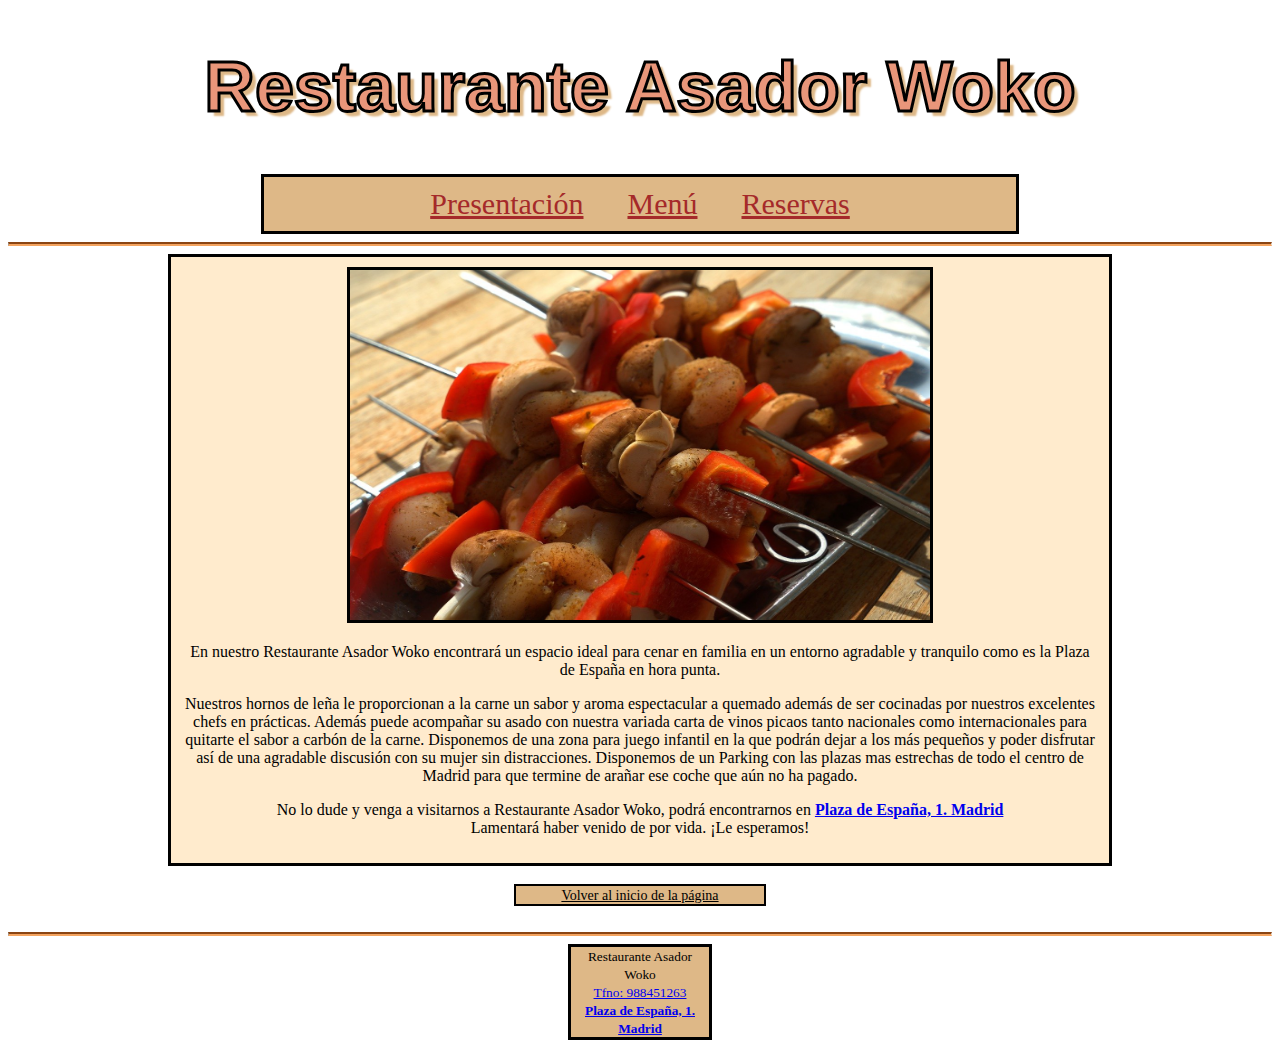
<file: index.html>
<!DOCTYPE html>
<html>
 <head>
 
  <meta http-equiv="Restaurante Asador Woko" charset="UTF-8"><!--Aquí doy información del documento y establezco la codificación UTF-8 -->
  <meta name="keywords" content="Restaurante, Asador, Parrilla, Woko"> <!--En esta línea añado palabras clave para el buscador-->
  <title>Restaurante Asador Woko</title> 
  <link rel="stylesheet" href="css/estiloweb.css"/>
  
 </head> 
 
 <body>
     <a id="inicio"></a>
  <header><h1 align="center" class="cabecera">Restaurante Asador Woko</h1></header>
  <nav align="center"> <a href="index.html" class="link">Presentación</a>  <a href="menu.html" class="link" >Menú</a> <a href="Reserva.html" class="link">Reservas</a></nav>
  <hr>
  <section>
  <div align="center"><img id="img" width="580" height="350" src="img/imgasador.jpg"></div> <!--Aquí uso la etiqueta <div> para que la imagen pase a ser un bloque, no una línea, y así poder alinearla en el centro. Una alternativa es usar la etiqueta <center>-->
  <p align="center">En nuestro Restaurante Asador Woko encontrará un espacio ideal para cenar en familia en un entorno agradable y tranquilo como es la Plaza de España en hora punta.</p>
  <p align="center">Nuestros hornos de leña le proporcionan a la carne un sabor y aroma espectacular a quemado además de ser cocinadas por nuestros excelentes chefs en prácticas. Además puede acompañar su asado con nuestra variada carta de vinos picaos tanto nacionales como internacionales para quitarte el sabor a carbón de la carne. Disponemos de una zona para juego infantil en la que podrán dejar a los más pequeños y poder disfrutar así de una agradable discusión con su mujer sin distracciones. Disponemos de un Parking con las plazas mas estrechas de todo el centro de Madrid para que termine de arañar ese coche que aún no ha pagado.</p>
  <p align="center">No lo dude y venga a visitarnos a Restaurante Asador Woko, podrá encontrarnos en <a href="https://goo.gl/maps/KA4r8GXLvR8Fh9gk6" target="_blank"><b>Plaza de España, 1. Madrid</b></a><br>Lamentará haber venido de por vida. ¡Le esperamos!</p>
  </section>
  <br/>
  <div id="botonarriba"><a href="#inicio" target="_self" id="estiloboton">Volver al inicio de la página</a></div>
  <br/>
  <hr><!--A pie de página he incluido tanto un link para llamar por teléfono al restaurante al clickar sobre él, como un enlace a google maps de la localización-->
  <footer id="footer"><small>Restaurante Asador Woko<br><a href="tel:+34 988451263">Tfno: 988451263</a><br>
  <a href="https://goo.gl/maps/KA4r8GXLvR8Fh9gk6" target="_blank"><b>Plaza de España, 1. Madrid</b></a></small></footer>

 </body>
</html>
</file>
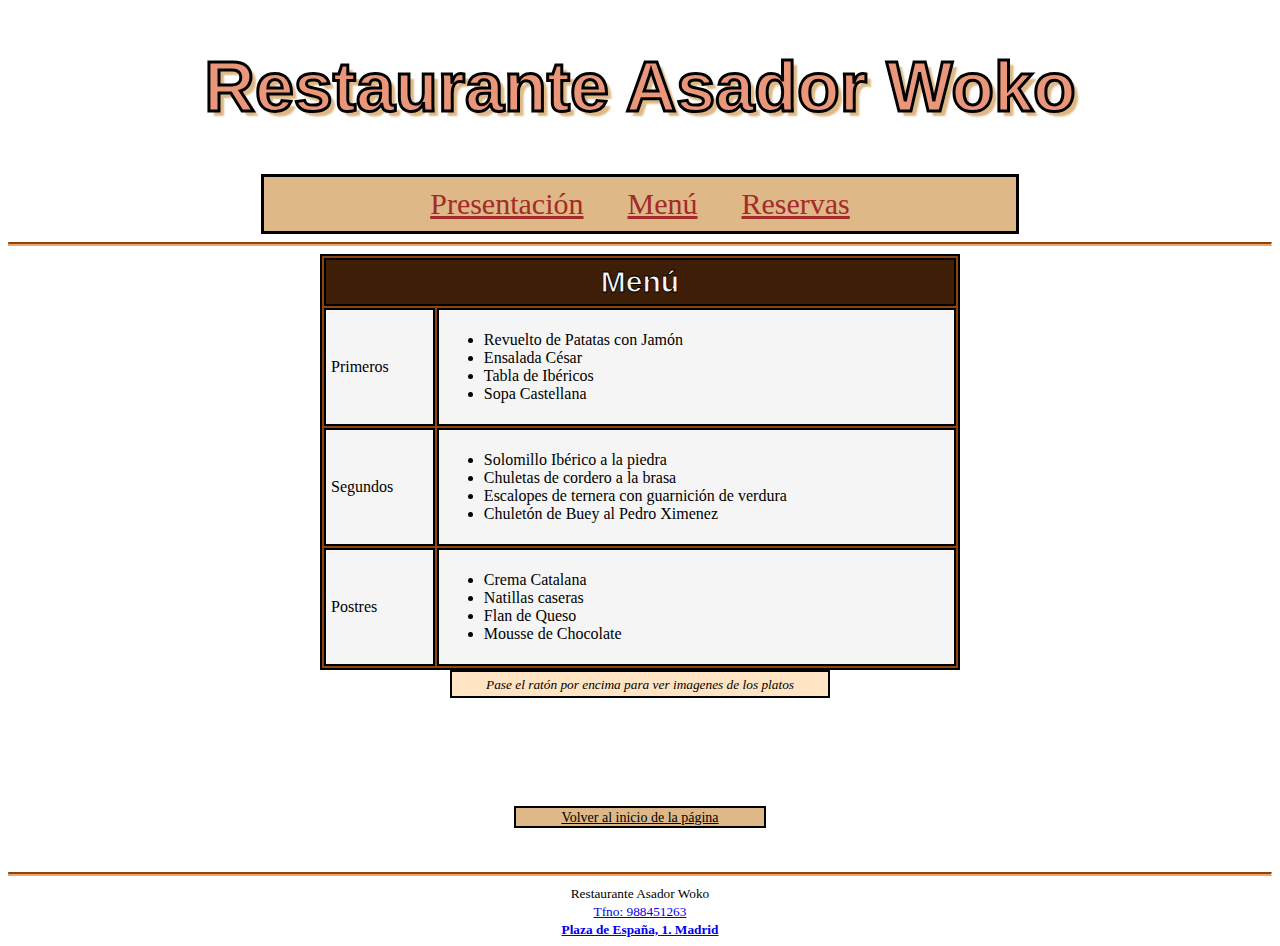
<file: menu.html>
<!DOCTYPE html>
<html>
 <head>
 
  <meta http-equiv="Restaurante Asador Woko" charset="UTF-8"><!--Aquí doy información del documento y establezco la codificación UTF-8 -->
  <meta name="keywords" content="Restaurante, Asador, Parrilla, Woko"> <!--En esta línea añado palabras clave para el buscador-->
  <title>Restaurante Asador Woko</title> 
  <link rel="stylesheet" href="css/estilomenu.css"/>
  
 </head> 
 
 
 <body>
  <a id="inicio"></a>
  <header><h1 align="center" class="cabecera">Restaurante Asador Woko</h1></header>
  <nav align="center"> <a href="index.html" class="link">Presentación</a>  <a href="menu.html" class="link" >Menú</a> <a href="Reserva.html" class="link">Reservas</a></nav>
  <hr>
  <section>
  <table align="center" class="tabla">
    <tr>
	<td colspan="2" align="center" class="celdamenu">Menú</td>
	</tr>
	<tr class="fondoceldas">
	 <td>Primeros</td>
	 <td>
	 <ul>
	  <li><a class="flotante" href="#">Revuelto de Patatas con Jamón <img src="img/revuelto_patatas.jpg"></a></li>
	  <li><a class="flotante" href="#">Ensalada César <img src="img/ensalada_cesar.jpg"></a></li>
	  <li><a class="flotante" href="#">Tabla de Ibéricos <img src="img/plato_de_ibericos.jpg"></a></li>
	  <li><a class="flotante" href="#">Sopa Castellana <img src="img/sopa_castellana.jpg"></a></li>
	 </ul>
	 </td>
	</tr>
	<tr class="fondoceldas">
	 <td>Segundos</td>
	 <td>
	 <ul>
	  <li><a class="flotante" href="#">Solomillo Ibérico a la piedra <img src="img/solomillo_piedra.jpg"></a></li>
	  <li><a class="flotante" href="#">Chuletas de cordero a la brasa <img src="img/chuletas_cordero.jpg"></a></li>
	  <li><a class="flotante" href="#">Escalopes de ternera con guarnición de verdura <img src="img/escalope-de-ternera-rebozado.jpg"></a></li>
	  <li><a class="flotante" href="#">Chuletón de Buey al Pedro Ximenez <img src="img/ChuletonBuey.jpg"></a></li>
	 </ul>
	 </td>
	</tr>
	<tr class="fondoceldas">
	 <td>Postres</td>
	 <td>
	 <ul>
	  <li><a class="flotante" href="#">Crema Catalana <img src="img/CremaCatalana.jpg"></a></li>
	  <li><a class="flotante" href="#">Natillas caseras <img src="img/NatillasCaseras.jpg"></a></li>
	  <li><a class="flotante" href="#">Flan de Queso <img src="img/FlandeQueso.jpg"></a></li>
	  <li><a class="flotante" href="#">Mousse de Chocolate <img src="img/Mousse.jpg"></a></li>
	 </ul>
	 </td>
	</tr>
	
  
  </table>
  <div align="center" id="indimg"><small><i>Pase el ratón por encima para ver imagenes de los platos</i></small></div>
  <br>
  <br>
  <br>
  <br>
  <br>
  <br/>
  <div id="botonarriba"><a href="#inicio" target="_self" id="estiloboton">Volver al inicio de la página</a></div>
  <br/>
  <br/>
</section>
  <hr><!--A pie de página he incluido tanto un link para llamar por teléfono al restaurante al clickar sobre él, como un enlace a google maps de la localización-->
  <div align="center"><small>Restaurante Asador Woko<br><a href="tel:+34 988451263">Tfno: 988451263</a><br>
  <a href="https://goo.gl/maps/KA4r8GXLvR8Fh9gk6" target="_blank"><b>Plaza de España, 1. Madrid</b></a></small></div>
 </body>
</html>
</file>
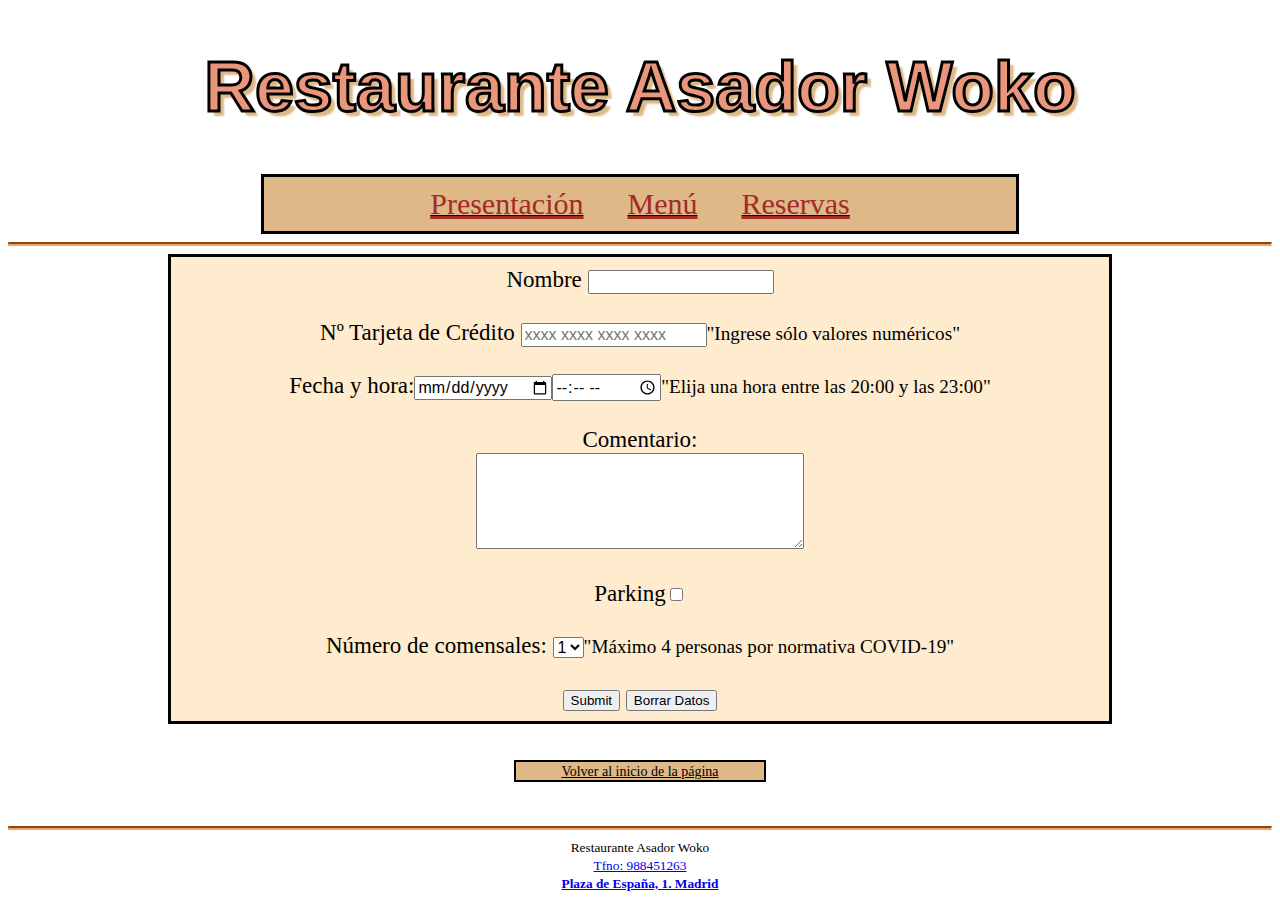
<file: reserva.html>
<!DOCTYPE html>
<html>
 <head>
 
  <meta http-equiv="Restaurante Asador Woko" charset="UTF-8"><!--Aquí doy información del documento y establezco la codificación UTF-8 -->
  <meta name="keywords" content="Restaurante, Asador, Parrilla, Woko"> <!--En esta línea añado palabras clave para el buscador-->
  <title>Restaurante Asador Woko</title> 
  <link rel="stylesheet" href="css/estiloreserva.css"/>
  
 </head> 
 
 <body>
  <a id="inicio"></a>
  <header><h1 align="center" class="cabecera">Restaurante Asador Woko</h1></header>
  <nav align="center"><u><a href="index.html" class="link">Presentación</a></u>  <u><a href="menu.html" class="link">Menú</a></u> <u><a href="Reserva.html" class="link">Reservas</a></u></nav>
  <hr>
  <section><form align="center" action="mailto:jvalf2018@gmail.com" method="post" enctype="text/plain">
   <div><label for="nombre">Nombre</label>
   <input name="nombre" type="text" required class="difinput"></div>
   <br>
   <div><label for="tarjeta">Nº Tarjeta de Crédito</label><!--Para tarjeta de crédito usé "maxlenght" para poner un número máximo de caracteres my "placeholder" para ayudar al usuario a introducir los datos-->
   <input name="tarjeta" type="tel"  maxlength="19" placeholder="xxxx xxxx xxxx xxxx" class="difinput"><small>"Ingrese sólo valores numéricos"</small></div>
   <br>
   <div>Fecha y hora:<input type="date" name="dia"required class="difinput"/><input type="time" name="hora" min="20:00" max="23:00" required class="difinput"/><small>"Elija una hora entre las 20:00 y las 23:00"</small><!--"Min" y "max" determinan el rango de horas a las que se puede reservar-->
   </div>
   <br>
   <div>Comentario:<br><textarea rows="5" cols="20" name="comentario" class="difinput"></textarea>
   </div>
   <br>
   <div>Parking<input name="parking" type="checkbox" value="si" class="difinput"/>
   </div>
   <br>
   <div>Número de comensales:
    <select name="comensales" required class="difinput">
     <option>1</option>
	 <option>2</option>
	 <option>3</option>
	 <option>4</option>
    </select><small>"Máximo 4 personas por normativa COVID-19"</small>
   </div>
   <br>
   <div>
    <input name="sub" type="submit" value"Enviar">
	  <input name="res" type="reset" value="Borrar Datos">
   </div>
  </form>
  </section>
  <br>
  <br/>
  <div id="botonarriba"><a href="#inicio" target="_self" id="estiloboton">Volver al inicio de la página</a></div>
  <br/>
  <br/>
  <footer><hr><!--A pie de página he incluido tanto un link para llamar por teléfono al restaurante al clickar sobre él, como un enlace a google maps de la localización-->
    <div align="center"><small>Restaurante Asador Woko<br><a href="tel:+34 988451263">Tfno: 988451263</a><br>
    <a href="https://goo.gl/maps/KA4r8GXLvR8Fh9gk6" target="_blank"><b>Plaza de España, 1. Madrid</b></a></small></div>
  </footer>
  
 
 </body>
</html>
</file>
<file: css/estiloweb.css>
@charset "UTF-8";

#botonarriba{

    border: black solid 2px;
    text-align: center;
    margin: auto 40%;
    background-color: burlywood;      
}
#botonarriba:hover {
    color: #FF0000; 
    font-size: 18px;
    background-color: palegoldenrod;
    border: black solid 2px;
    padding: 3px;
    font-weight: bold;    
}
#botonarriba:link {
    color: black ;
    font-size: 14px;
    padding: 2px;
}
#estiloboton{
    color: black ;
    font-size: 14px;
}

hr {
    border-top: 2px solid saddlebrown;
	border-bottom: 2px solid sandybrown;
}
.cabecera{  
    font-family: 'Trebuchet MS', 'Lucida Sans Unicode', 'Lucida Grande', 'Lucida Sans', Arial, sans-serif;
    font-weight: bold;
    font-size: 70px;
    color: darksalmon;
    text-shadow: 5px 5px 2px burlywood;
    -webkit-text-stroke: 3px black;
    
    
}
body{

    background-image: url("C:/Users/Jose Vallejo/Documents/DAM/LMSI/Ejercicio Feedback UD2/img/fondo_madera.jpg");
    background-size: auto auto;
    
    
}



.link:hover {
    color: #FF0000; 
    font-size: 40px;
    background-color: palegoldenrod;
    border: black solid 2px;
    padding: 3px;
    font-weight: bold;
    
}
    
    
.link:visited {
    color: #828382;
    margin: auto 20px; 
    font-size: 30px;
    
    }
    
    
.link:link {
    color: brown ;
    margin: auto 20px;
    font-size: 30px;
}
section{
    margin: auto 10em;
    background-color: blanchedalmond;
    border: black 3px solid;
    padding-top: 10px;
    padding-right: 10px;
    padding-left: 10px;
    padding-bottom: 10px;
}
#footer{
    margin: auto 35em ;
    border: black solid 3px;
    background-color: burlywood;
    text-align: center;
}
#img{
    border: black solid 3px;
}
nav{
    margin: auto 20%;
    border: black solid 3px;
    background-color: burlywood;
    padding-top: 10px;
    padding-bottom: 10px;
    text-align: center;
    
    
}
</file>
<file: css/estilomenu.css>
@charset "UTF-8";

#indimg{
    border: 2px solid black;
    background-color: bisque;
    margin: auto 35%;
    padding: 3px;
}

.flotante {
    position: relative;
    text-decoration: none;
    color: black;
}
   
img {
    position: absolute;
    top: 100%;
    left: 100%;
    display: none;
    width: 12em;
    height: 12em;
    z-index: 5;
    border: black 2px solid;
}
   
.flotante:hover img {
    display: block;
}

.tabla {
    width: 40em;
    border: 2px solid #000;
    background-color: saddlebrown;
}
.tabla th, .tabla td {
    border: 2px solid #000;
    padding-left: 5px;
    padding-top: 5px;
    padding-bottom: 5px;
    padding-right: 5px;
    
}
.celdamenu{
    background-color: rgb(63, 30, 7);
    font-family: 'Trebuchet MS', 'Lucida Sans Unicode', 'Lucida Grande', 'Lucida Sans', Arial, sans-serif;
    font-weight: bold;
    font-size: 30px;
    color: whitesmoke;
    -webkit-text-stroke: 1px black;
}
.fondoceldas{
    background-color: whitesmoke;
}

.cabecera{  
    font-family: 'Trebuchet MS', 'Lucida Sans Unicode', 'Lucida Grande', 'Lucida Sans', Arial, sans-serif;
    font-weight: bold;
    font-size: 70px;
    color: darksalmon;
    text-shadow: 5px 5px 2px burlywood;
    -webkit-text-stroke: 3px black;
    
    
}
hr {
    border-top: 2px solid saddlebrown;
	border-bottom: 2px solid sandybrown;
}
body{

    background-image: url("C:/Users/Jose Vallejo/Documents/DAM/LMSI/Ejercicio Feedback UD2/img/fondo_madera.jpg");
    background-size: auto auto;
    
    
}
  


.link:hover {
    color: #FF0000; 
    font-size: 40px;
    background-color: palegoldenrod;
    border: black solid 2px;
    padding: 3px;
    font-weight: bold;
    
    }
    
    
.link:visited {
    color: #828382;
    margin: auto 20px; 
    font-size: 30px;
    
    }
    
    
.link:link {
    color: brown ;
    margin: auto 20px;
    font-size: 30px;
}
#botonarriba{

    border: black solid 2px;
    text-align: center;
    margin: auto 40%;
    background-color: burlywood;      
}
#botonarriba:hover {
    color: #FF0000; 
    font-size: 18px;
    background-color: palegoldenrod;
    border: black solid 2px;
    padding: 3px;
    font-weight: bold;    
}
#botonarriba:link {
    color: black ;
    font-size: 14px;
    padding: 2px;
}
#estiloboton{
    color: black ;
    font-size: 14px;
}
/*section{
    margin: auto 10em;
    background-color: blanchedalmond;
    border: black 3px solid;
    padding-top: 10px;
    padding-right: 10px;
    padding-left: 10px;
    padding-bottom: 10px;
}*/
#footer{
    margin: auto 35em ;
    border: black solid 3px;
    background-color: burlywood;
    text-align: center;
}
#img{
    border: black solid 3px;
}
nav{
    margin: auto 20%;
    border: black solid 3px;
    background-color: burlywood;
    padding-top: 10px;
    padding-bottom: 10px;
    text-align: center;
    
    
}
</file>
<file: css/estiloreserva.css>
@charset "UTF-8";

hr {
    border-top: 2px solid saddlebrown;
	border-bottom: 2px solid sandybrown;
}

textarea{
    width: 35%;
    height: 35%;
}

form{
    text-align: center;
    font-size: 23px;
}
.difinput{
    font-family: 'Gill Sans', 'Gill Sans MT', Calibri, 'Trebuchet MS', sans-serif;
    font-size: 16px;
}
.cabecera{  
    font-family: 'Trebuchet MS', 'Lucida Sans Unicode', 'Lucida Grande', 'Lucida Sans', Arial, sans-serif;
    font-weight: bold;
    font-size: 70px;
    color: darksalmon;
    text-shadow: 5px 5px 2px burlywood;
    -webkit-text-stroke: 3px black;
    
    
}
body{

    background-image: url("C:/Users/Jose Vallejo/Documents/DAM/LMSI/Ejercicio Feedback UD2/img/fondo_madera.jpg");
    background-size: auto auto;
    
    
}



.link:hover {
    color: #FF0000; 
    font-size: 40px;
    background-color: palegoldenrod;
    border: black solid 2px;
    padding: 3px;
    font-weight: bold;
    
}
    
    
.link:visited {
    color: #828382;
    margin: auto 20px; 
    font-size: 30px;
    
    }
    
    
.link:link {
    color: brown ;
    margin: auto 20px;
    font-size: 30px;
}
section{
    margin: auto 10em;
    background-color: blanchedalmond;
    border: black 3px solid;
    padding-top: 10px;
    padding-right: 10px;
    padding-left: 10px;
    padding-bottom: 10px;
}
#footer{
    margin: auto 35em ;
    border: black solid 3px;
    background-color: burlywood;
    text-align: center;
}
#botonarriba{

    border: black solid 2px;
    text-align: center;
    margin: auto 40%;
    background-color: burlywood;      
}
#botonarriba:hover {
    color: #FF0000; 
    font-size: 18px;
    background-color: palegoldenrod;
    border: black solid 2px;
    padding: 3px;
    font-weight: bold;    
}
#botonarriba:link {
    color: black ;
    font-size: 14px;
    padding: 2px;
}
#estiloboton{
    color: black ;
    font-size: 14px;
}
#img{
    border: black solid 3px;
}
nav{
    margin: auto 20%;
    border: black solid 3px;
    background-color: burlywood;
    padding-top: 10px;
    padding-bottom: 10px;
    text-align: center;
    
    
}
</file>
